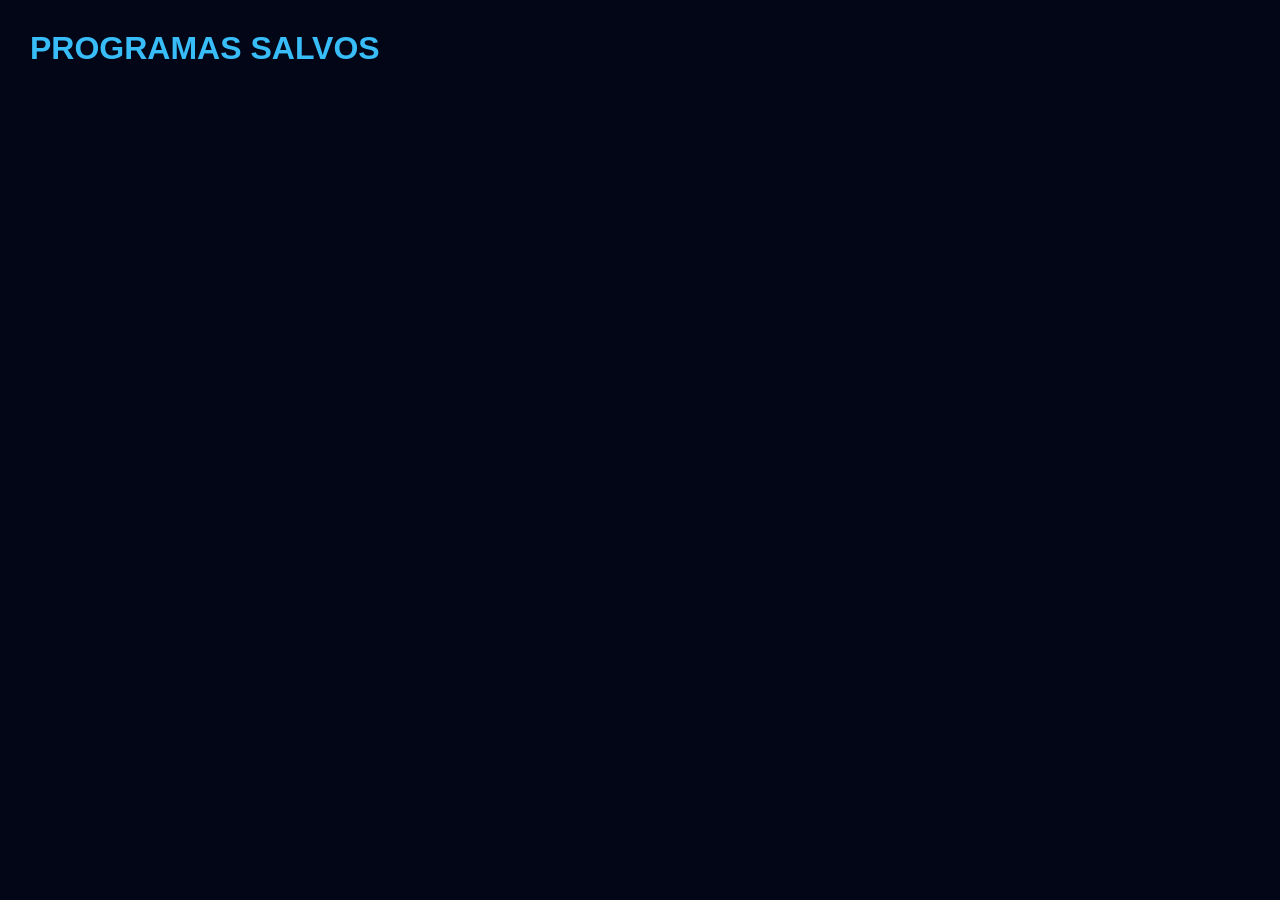
<file: carregar-programa/carregarprograma.html>
<!DOCTYPE html>
<html lang="pt-br">
<head>
<meta charset="UTF-8">
<meta name="viewport" content="width=device-width, initial-scale=1.0">

<title>Carregar Programa</title>

<link rel="stylesheet" href="./carregarprograma.css">
</head>

<body>

<h1>PROGRAMAS SALVOS</h1>

<div class="lista" id="lista"></div>

<script src="./carregarprograma.js"></script>

</body>
</html>
</file>
<file: carregar-programa/carregarprograma.css>
*{
    margin:0;
    padding:0;
    box-sizing:border-box;
}

body{

    background:#020617;

    font-family:Arial;

    color:white;

    padding:30px;
}

h1{

    margin-bottom:30px;

    color:#38bdf8;
}

.lista{

    display:flex;

    flex-direction:column;

    gap:20px;
}

.programa{

    background:rgba(255,255,255,0.05);

    border:1px solid rgba(255,255,255,0.08);

    border-radius:15px;

    padding:20px;

    cursor:pointer;

    transition:0.3s;
}

.programa:hover{

    transform:translateY(-3px);

    background:rgba(255,255,255,0.08);
}

.nome{

    font-size:22px;

    font-weight:bold;

    color:#4ade80;
}

.data{

    margin-top:10px;

    color:#94a3b8;
}

.pontos{

    margin-top:10px;

    color:#cbd5e1;
}

button{

    margin-top:15px;

    padding:12px 20px;

    border:none;

    border-radius:10px;

    background:#2563eb;

    color:white;

    cursor:pointer;
}
</file>
